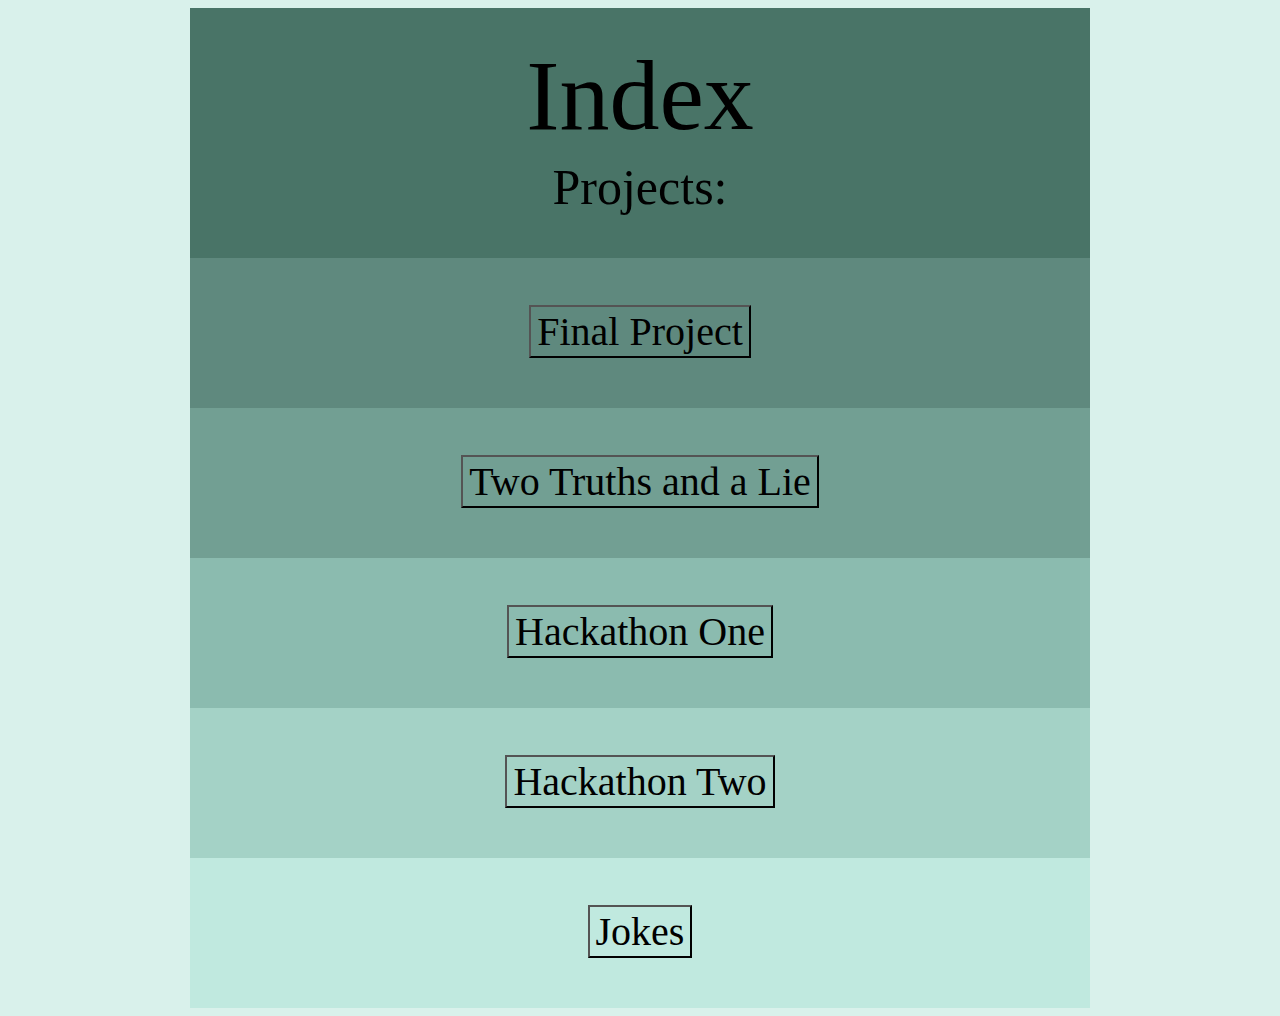
<file: index.html>
<!DOCTYPE html>
<html>
    <head>
        <title>Index</title>
        <link rel="stylesheet" type="text/css" href="indexstyle.css">
    </head>

    <body>
        <div id="wrapper">
        <div id="header">Index</div>
        <div id="header2">Projects:</div>
         <div id="finalproj"> <br><a href="https://leah4webber.github.io/leahportfolio/finalproj.html"><button id="finalproj_button">Final Project</button></a> </div>
        
         <div id="truths"><br> <a href="https://leah4webber.github.io/leahportfolio/truths.html"><button id="truths_button">Two Truths and a Lie</button></a> </div>
       
         <div id="hack1"><br> <a href="https://leah4webber.github.io/leahportfolio/hack1.html"><button id="hack1_button">Hackathon One</button></a> </div>
       
         <div id="hack2"> <br><a href="https://leah4webber.github.io/leahportfolio/hack2.html"><button id="hack2_button">Hackathon Two</button></a> </div>
      
         <div id="jokes"> <br><a href="https://leah4webber.github.io/leahportfolio/jokes.html"><button id="jokes_button">Jokes</button></a> </div>
        </div>
        

        
        
        
        
        
    </body>
</html>
</file>
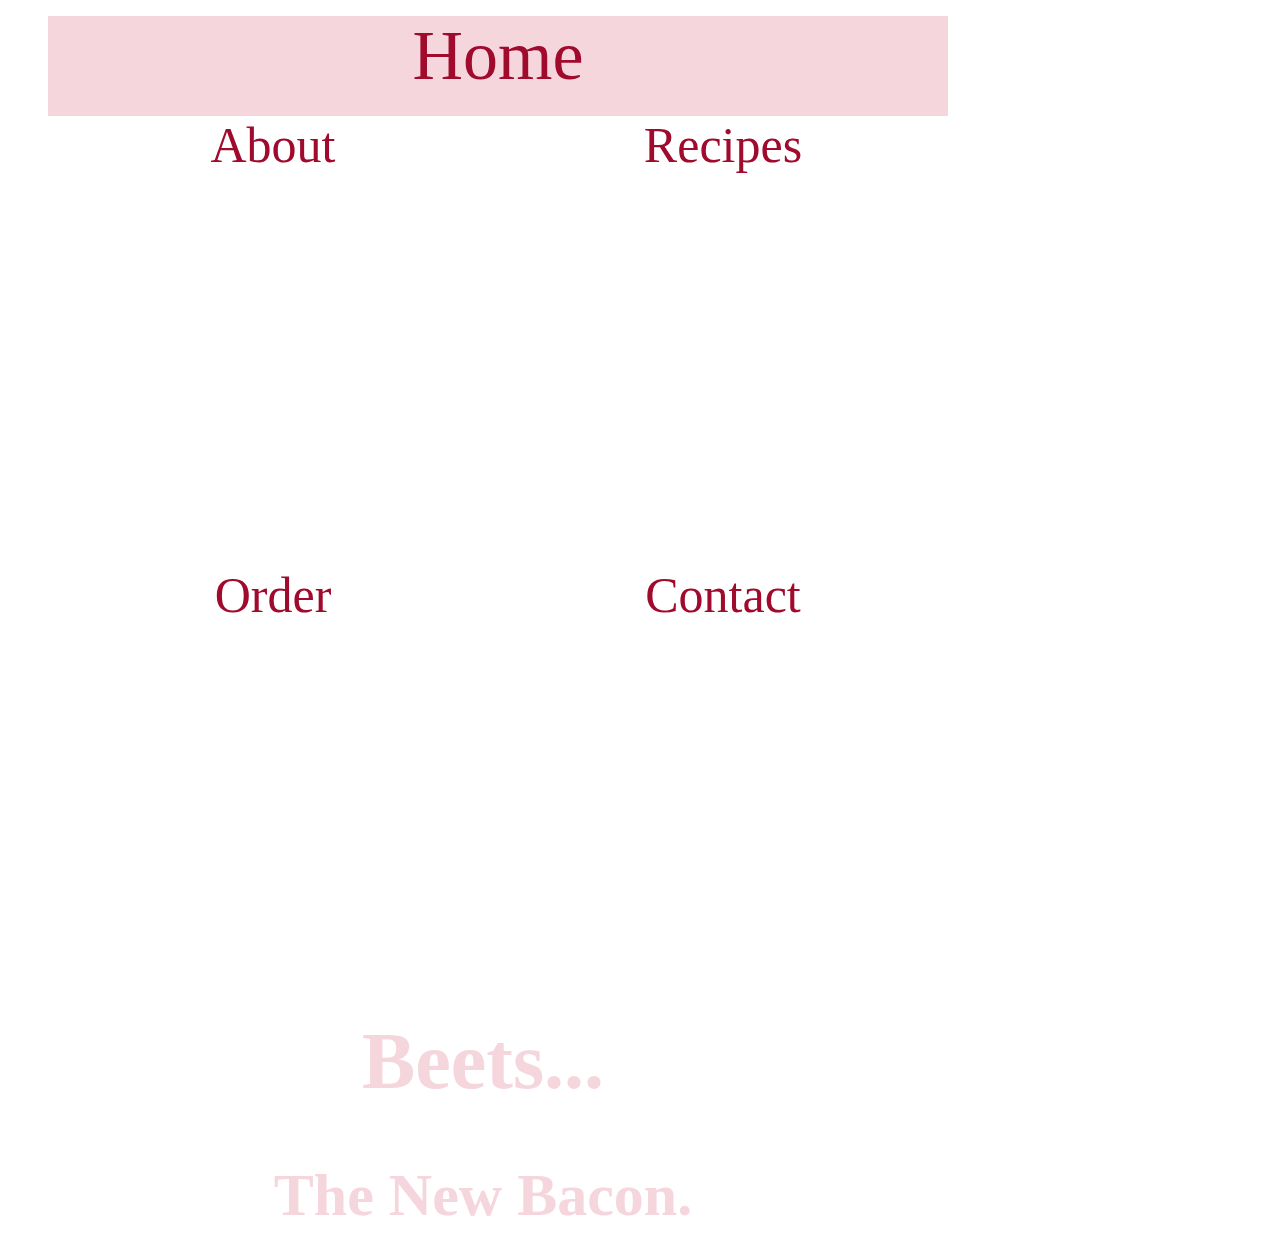
<file: hack2.html>
<!DOCTYPE html>
<html>
    <head>
        <title>Beets</title>
         <link rel="stylesheet" type="text/css" href="hack2style.css">
    </head>
    <body>
  
    <ul>
              <li id="home"> home</li>
       <li id="about">about</li>
       <li id="recipes">recipes</li>
       <li id="order">order</li>
       <li id="contact">contact</li>
    </ul>
    <div id="beets"> <h1>Beets...</h1>
    <h2>the new bacon.</h2>
    </div>
    </body>
</html>
</file>
<file: indexstyle.css>
h1{text-align:center;font-size:100px; font-family:cursive; height:150px;}

#wrapper{
    width: 900px;
}

#header{text-align:center;font-size:100px; font-family:cursive;background-color:#497467   ; height:150px; width:100%;margin-bottom:0px;padding-top:30px; box-sizing: border-box;}

#header2{background-color:#497467   ; height:100px; width:100%;text-align:center;font-size:50px;font-family:cursive;box-sizing: border-box;}

#finalproj{background-color:#5F897E;height:150px;width:900px;text-align:center;font-size:40px;} #finalproj_button{font-size:40px;font-family:cursive;background-color:#5F897E;}
#truths{background-color:#729F93;height:150px;width:900px;text-align:center;font-size:40px;} #truths_button{font-size:40px;font-family:cursive;background-color:#729F93;}
#hack1{background-color:#8BBBAF;height:150px;width:900px;text-align:center;font-size:40px;} #hack1_button{font-size:40px;font-family:cursive;background-color:#8BBBAF;}
#hack2{background-color:#A4D2C6;height:150px;width:900px;text-align:center;font-size:40px;} #hack2_button{font-size:40px;font-family:cursive;background-color:#A4D2C6;}
#jokes{background-color:#C0E9DF;height:150px;width:900px;text-align:center;font-size:40px;} #jokes_button{font-size:40px;font-family:cursive;background-color:#C0E9DF;}


body{background-color:#D9F1EB;}
div {
    margin: auto;
}
</file>
<file: hack2style.css>
/*leah*/
#home{text-align: center;text-transform: capitalize;color:#A00A2C ;background-color:#F5D6DD ;width:900px;height:100px;font-family:"courier bold";font-size:70px;list-style: none;}
#about{text-align: center;text-transform: capitalize;color:#A00A2C ;width:450px;height:450px ;float:left;font-family:"courier bold";font-size:50px;list-style: none;}
#recipes{text-align: center;text-transform: capitalize;color:#A00A2C;width:450px;height:450px ;float:left;font-family:"courier bold";font-size:50px;list-style: none;}
#order{text-align: center;text-transform: capitalize;color:#A00A2C;width:450px;height:450px ;float:left;font-family:"courier bold";font-size:50px;list-style: none;}
#contact{text-align: center;text-transform: capitalize;color:#A00A2C ;width:450px;height:450px ;float:left;font-family:"courier bold";font-size:50px;list-style: none;}
#beets{text-align: center;text-transform: capitalize;color:#F5D6DD ;width:950px;height:225px; clear:both;font-family:"courier bold";font-size:40px;list-style: none;}

/*lyanne*/
#about 
{    background: #ffffff url("https://pixel.nymag.com/imgs/daily/vulture/2017/05/16/16-kevin-bacon.w710.h473.jpg") no-repeat right top;
}#recipes {
    background: #ffffff url("http://photos.geni.com/p10/1994/9700/5344483818327733/bacon_kevin_young_actor_head_large.jpg") no-repeat right top;
    background-size: cover;
}#order {
    background: #ffffff url("https://i.ytimg.com/vi/qxXXtYAzi10/hqdefault.jpg") no-repeat right top;
    background-size: cover;
}
#contact {
    background: #ffffff url("http://www.freakingnews.com/pictures/76000/Kevin-Bacon-Pig--76015.jpg") no-repeat right top;
    background-size: cover;
}
#beets {
    background: #ffffff url("http://demandware.edgesuite.net/sits_pod32/dw/image/v2/BBBW_PRD/on/demandware.static/-/Library-Sites-JSSSharedLibrary/default/dw1221a03b/images/catbanner/vegetables/beets_bn.jpg?sw=920") no-repeat right top;
}
</file>
